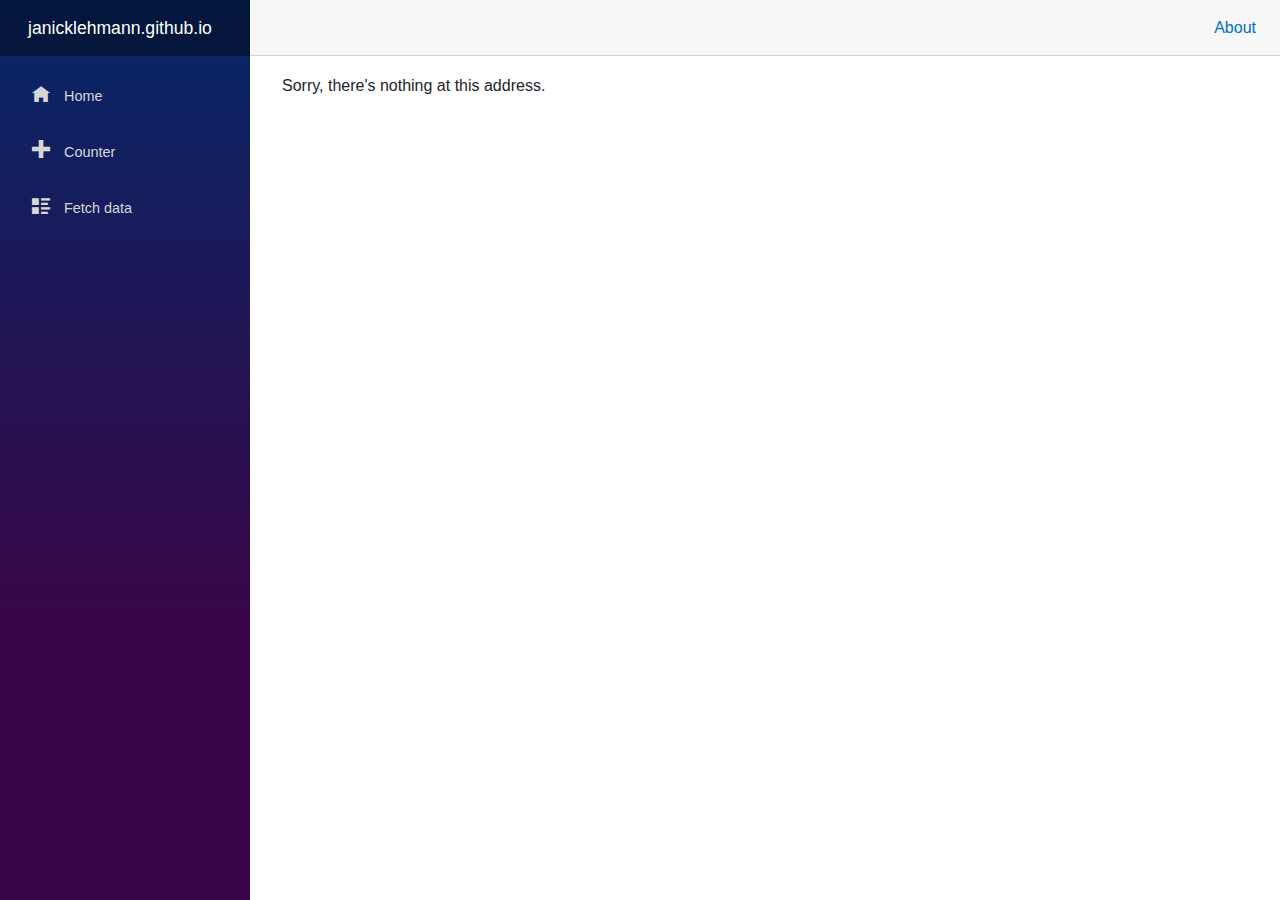
<file: index.html>
<!DOCTYPE html>
<html lang="en">

<head>
    <meta charset="utf-8" />
    <meta name="viewport" content="width=device-width, initial-scale=1.0, maximum-scale=1.0, user-scalable=no" />
    <title>janicklehmann.github.io</title>
    <base href="/" />
    <link href="css/bootstrap/bootstrap.min.css" rel="stylesheet" />
    <link href="css/app.css" rel="stylesheet" />
    <link href="janicklehmann.github.io.styles.css" rel="stylesheet" />

    <!-- Start Single Page Apps for GitHub Pages -->
    <script type="text/javascript">
        // Single Page Apps for GitHub Pages
        // https://github.com/rafrex/spa-github-pages
        // Copyright (c) 2016 Rafael Pedicini, licensed under the MIT License
        // ----------------------------------------------------------------------
        // This script checks to see if a redirect is present in the query string
        // and converts it back into the correct url and adds it to the
        // browser's history using window.history.replaceState(...),
        // which won't cause the browser to attempt to load the new url.
        // When the single page app is loaded further down in this file,
        // the correct url will be waiting in the browser's history for
        // the single page app to route accordingly.
        (function (l) {
            if (l.search) {
                var q = {};
                l.search.slice(1).split('&').forEach(function (v) {
                    var a = v.split('=');
                    q[a[0]] = a.slice(1).join('=').replace(/~and~/g, '&');
                });
                if (q.p !== undefined) {
                    window.history.replaceState(null, null,
                        l.pathname.slice(0, -1) + (q.p || '') +
                        (q.q ? ('?' + q.q) : '') +
                        l.hash
                    );
                }
            }
        }(window.location))
    </script>
    <!-- End Single Page Apps for GitHub Pages -->
</head>

<body>
    <div id="app">Loading...</div>

    <div id="blazor-error-ui">
        An unhandled error has occurred.
        <a href="" class="reload">Reload</a>
        <a class="dismiss">🗙</a>
    </div>
    <script src="decode.js"></script>
    <script src="_framework/blazor.webassembly.js" autostart="false"></script>
    <script>
        Blazor.start({
            loadBootResource: function (type, name, defaultUri, integrity) {
                // For framework resources, use the precompressed .br files for faster downloads
                // This is needed only because GitHub pages doesn't natively support Brotli (or even gzip for .dll files)
                if (type !== 'dotnetjs' && location.hostname !== 'localhost') {
                    return (async function () {
                        const response = await fetch(defaultUri + '.br', { cache: 'no-cache' });
                        if (!response.ok) {
                            throw new Error(response.statusText);
                        }
                        const originalResponseBuffer = await response.arrayBuffer();
                        const originalResponseArray = new Int8Array(originalResponseBuffer);
                        const decompressedResponseArray = BrotliDecode(originalResponseArray);
                        const contentType = type === 'dotnetwasm' ? 'application/wasm' : 'application/octet-stream';
                        return new Response(decompressedResponseArray, { headers: { 'content-type': contentType } });
                    })();
                }
            }
        });
    </script>
</body>

</html>
</file>
<file: janicklehmann.github.io.styles.css>
/* /Shared/MainLayout.razor.rz.scp.css */
.page[b-fu5i0090gd] {
    position: relative;
    display: flex;
    flex-direction: column;
}

main[b-fu5i0090gd] {
    flex: 1;
}

.sidebar[b-fu5i0090gd] {
    background-image: linear-gradient(180deg, rgb(5, 39, 103) 0%, #3a0647 70%);
}

.top-row[b-fu5i0090gd] {
    background-color: #f7f7f7;
    border-bottom: 1px solid #d6d5d5;
    justify-content: flex-end;
    height: 3.5rem;
    display: flex;
    align-items: center;
}

    .top-row[b-fu5i0090gd]  a, .top-row[b-fu5i0090gd]  .btn-link {
        white-space: nowrap;
        margin-left: 1.5rem;
        text-decoration: none;
    }

    .top-row[b-fu5i0090gd]  a:hover, .top-row[b-fu5i0090gd]  .btn-link:hover {
        text-decoration: underline;
    }

    .top-row[b-fu5i0090gd]  a:first-child {
        overflow: hidden;
        text-overflow: ellipsis;
    }

@media (max-width: 640.98px) {
    .top-row:not(.auth)[b-fu5i0090gd] {
        display: none;
    }

    .top-row.auth[b-fu5i0090gd] {
        justify-content: space-between;
    }

    .top-row[b-fu5i0090gd]  a, .top-row[b-fu5i0090gd]  .btn-link {
        margin-left: 0;
    }
}

@media (min-width: 641px) {
    .page[b-fu5i0090gd] {
        flex-direction: row;
    }

    .sidebar[b-fu5i0090gd] {
        width: 250px;
        height: 100vh;
        position: sticky;
        top: 0;
    }

    .top-row[b-fu5i0090gd] {
        position: sticky;
        top: 0;
        z-index: 1;
    }

    .top-row.auth[b-fu5i0090gd]  a:first-child {
        flex: 1;
        text-align: right;
        width: 0;
    }

    .top-row[b-fu5i0090gd], article[b-fu5i0090gd] {
        padding-left: 2rem !important;
        padding-right: 1.5rem !important;
    }
}
/* /Shared/NavMenu.razor.rz.scp.css */
.navbar-toggler[b-5osvxlelic] {
    background-color: rgba(255, 255, 255, 0.1);
}

.top-row[b-5osvxlelic] {
    height: 3.5rem;
    background-color: rgba(0,0,0,0.4);
}

.navbar-brand[b-5osvxlelic] {
    font-size: 1.1rem;
}

.oi[b-5osvxlelic] {
    width: 2rem;
    font-size: 1.1rem;
    vertical-align: text-top;
    top: -2px;
}

.nav-item[b-5osvxlelic] {
    font-size: 0.9rem;
    padding-bottom: 0.5rem;
}

    .nav-item:first-of-type[b-5osvxlelic] {
        padding-top: 1rem;
    }

    .nav-item:last-of-type[b-5osvxlelic] {
        padding-bottom: 1rem;
    }

    .nav-item[b-5osvxlelic]  a {
        color: #d7d7d7;
        border-radius: 4px;
        height: 3rem;
        display: flex;
        align-items: center;
        line-height: 3rem;
    }

.nav-item[b-5osvxlelic]  a.active {
    background-color: rgba(255,255,255,0.25);
    color: white;
}

.nav-item[b-5osvxlelic]  a:hover {
    background-color: rgba(255,255,255,0.1);
    color: white;
}

@media (min-width: 641px) {
    .navbar-toggler[b-5osvxlelic] {
        display: none;
    }

    .collapse[b-5osvxlelic] {
        /* Never collapse the sidebar for wide screens */
        display: block;
    }
}
</file>
<file: css/app.css>
﻿@import url('open-iconic/font/css/open-iconic-bootstrap.min.css');

html, body {
    font-family: 'Helvetica Neue', Helvetica, Arial, sans-serif;
}

h1:focus {
    outline: none;
}

a, .btn-link {
    color: #0071c1;
}

.btn-primary {
    color: #fff;
    background-color: #1b6ec2;
    border-color: #1861ac;
}

.content {
    padding-top: 1.1rem;
}

.valid.modified:not([type=checkbox]) {
    outline: 1px solid #26b050;
}

.invalid {
    outline: 1px solid red;
}

.validation-message {
    color: red;
}

#blazor-error-ui {
    background: lightyellow;
    bottom: 0;
    box-shadow: 0 -1px 2px rgba(0, 0, 0, 0.2);
    display: none;
    left: 0;
    padding: 0.6rem 1.25rem 0.7rem 1.25rem;
    position: fixed;
    width: 100%;
    z-index: 1000;
}

    #blazor-error-ui .dismiss {
        cursor: pointer;
        position: absolute;
        right: 0.75rem;
        top: 0.5rem;
    }

.blazor-error-boundary {
    background: url([data-uri]) no-repeat 1rem/1.8rem, #b32121;
    padding: 1rem 1rem 1rem 3.7rem;
    color: white;
}

    .blazor-error-boundary::after {
        content: "An error has occurred."
    }
</file>
